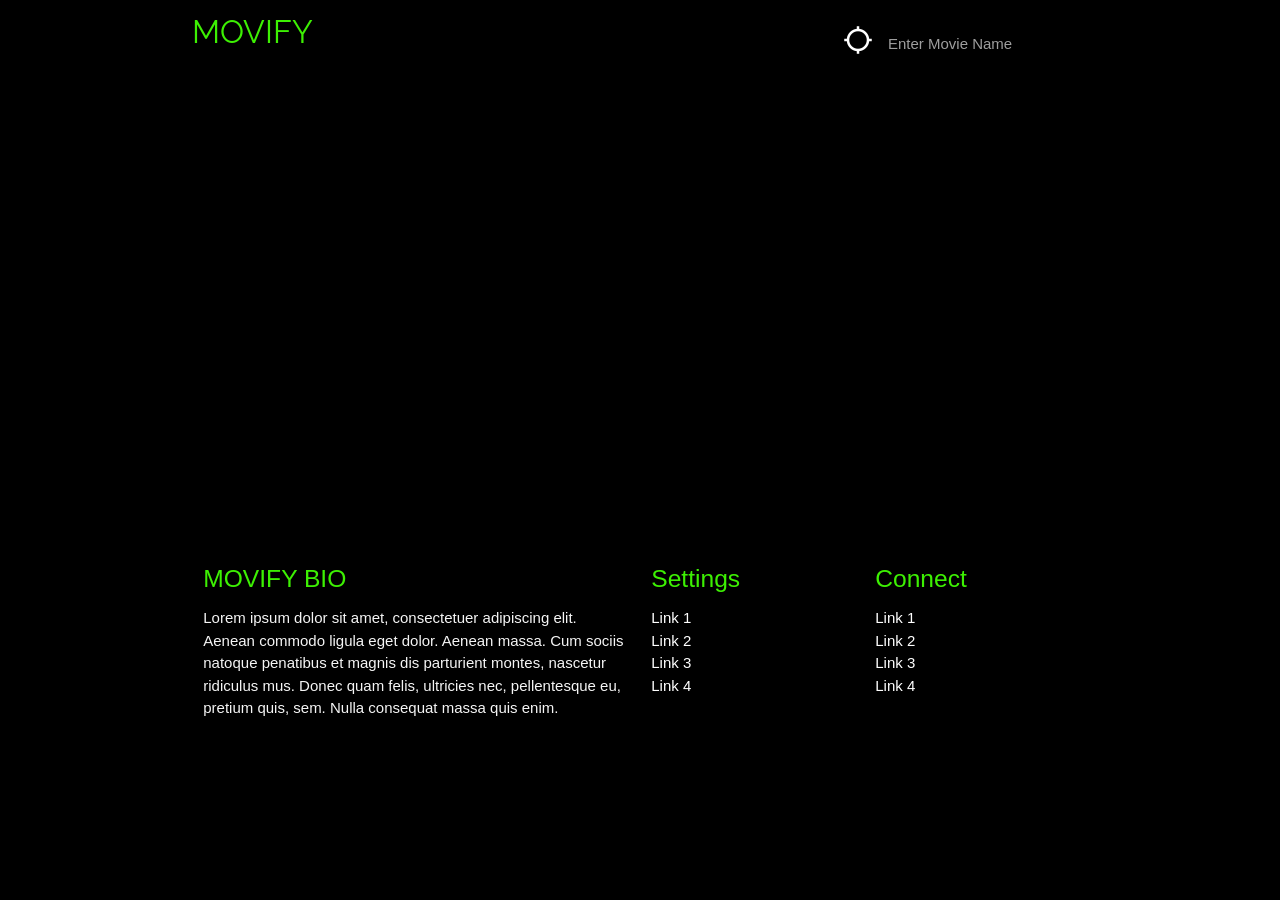
<file: index.html>
<!DOCTYPE html>
<html lang="en">

<head>
  <meta http-equiv="Content-Type" content="text/html; charset=UTF-8" />
  <meta name="viewport" content="width=device-width, initial-scale=1, maximum-scale=1.0" />
  <title>Movify</title>

  <!-- CSS  -->
  <link href="https://fonts.googleapis.com/icon?family=Material+Icons" rel="stylesheet">
  <link href="css/materialize.css" type="text/css" rel="stylesheet" media="screen,projection" />
  <link href="css/style.css" type="text/css" rel="stylesheet" media="screen,projection" />
</head>

<body class="black">
  <nav class="black" role="navigation">
    <div class="nav-wrapper container"><a id="logo-container" href="#" class="brand-logo">MOVIFY</a>
      <ul class="right hide-on-med-and-down">
        <li>
          <form id="searchForm">

            <div class="input-field">
              <i class="material-icons prefix">location_searching</i>
              <input class="search white-text" id="icon_prefix" type="text" class="validate">
              <label for="icon_prefix">Enter Movie Name</label>
            </div>



          </form>



        </li>
      </ul>

      <ul id="nav-mobile" class="sidenav">
        <li><a href="#">Navbar Link</a></li>
      </ul>
      <a href="#" data-target="nav-mobile" class="sidenav-trigger"><i class="material-icons">menu</i></a>
    </div>
  </nav>

  <section class="carousel">

  </section>

  <br><br>

  <div class="container">

    <div class="row display">



    </div>


  </div>



  <footer class="page-footer black">
    <div class="container">
      <div class="row">
        <div class="col l6 s12">
          <h5 class="white-text footer-title">MOVIFY BIO</h5>
          <p class="grey-text text-lighten-4">Lorem ipsum dolor sit amet, consectetuer adipiscing elit. Aenean commodo
            ligula eget dolor. Aenean massa. Cum sociis natoque penatibus et magnis dis parturient montes, nascetur
            ridiculus mus. Donec quam felis, ultricies nec, pellentesque eu, pretium quis, sem. Nulla consequat massa
            quis enim.

          </p>


        </div>
        <div class="col l3 s12">
          <h5 class="white-text footer-title">Settings</h5>
          <ul>
            <li><a class="white-text" href="#!">Link 1</a></li>
            <li><a class="white-text" href="#!">Link 2</a></li>
            <li><a class="white-text" href="#!">Link 3</a></li>
            <li><a class="white-text" href="#!">Link 4</a></li>
          </ul>
        </div>
        <div class="col l3 s12">
          <h5 class="white-text footer-title">Connect</h5>
          <ul>
            <li><a class="white-text" href="#!">Link 1</a></li>
            <li><a class="white-text" href="#!">Link 2</a></li>
            <li><a class="white-text" href="#!">Link 3</a></li>
            <li><a class="white-text" href="#!">Link 4</a></li>
          </ul>
        </div>
      </div>
    </div>

  </footer>


  <!--  Scripts-->
  <script src="https://code.jquery.com/jquery-2.1.1.min.js"></script>
  <script src="js/materialize.js"></script>
  <script src="js/init.js"></script>
  <script src="js/api.js"></script>
  <script src="js/ui.js"></script>
  <script src="js/app.js"></script>



</body>

</html>
</file>
<file: css/style.css>
@import url('https://fonts.googleapis.com/css?family=Raleway');
/* Custom Stylesheet */
/**
 * Use this file to override Materialize files so you can update
 * the core Materialize files in the future
 *
 * Made By MaterializeCSS.com
 */

.icon-block {
  padding: 0 15px;
}
.icon-block .material-icons {
	font-size: inherit;
}

nav .brand-logo{

  color: #3df003;
  font-family: 'Raleway', sans-serif;
}

.input-field .prefix.active {

  color: #3df003;
}

.footer-title{

  color: #3df003 !important;
}
</file>
